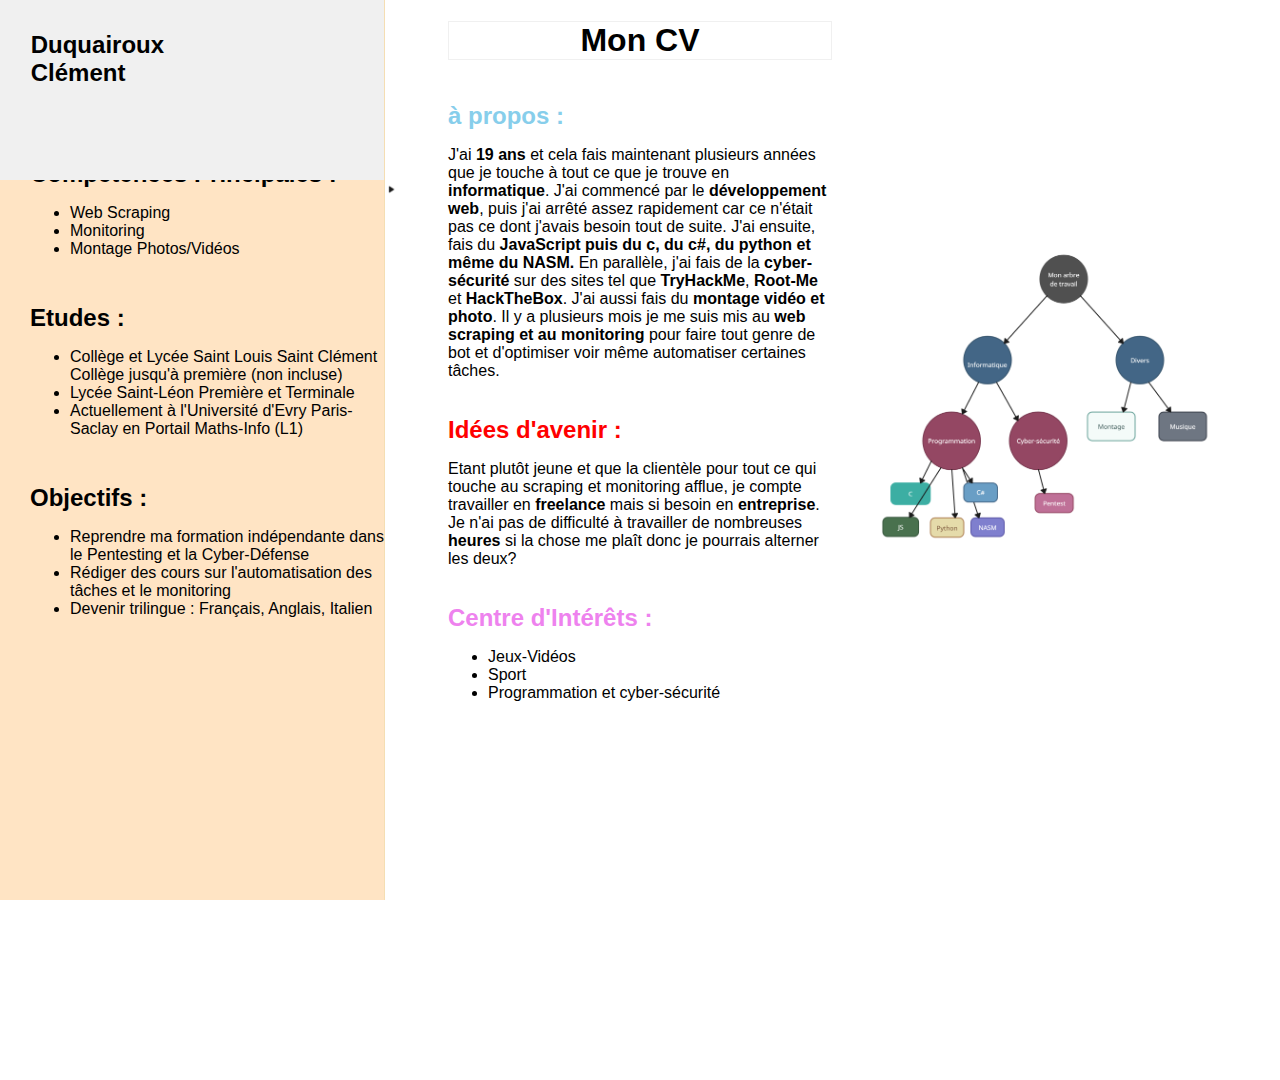
<file: cv.html>
<!DOCTYPE html>
<html lang="en">
<head>
    <meta charset="UTF-8">
    <meta name="viewport" content="width=device-width, initial-scale=1.0">
    <title>Mon CV</title>
    <style>
        body {
            font-family: Arial, sans-serif;
            margin: 0;
            padding: 20px;
            display: flex;
            flex-direction: row;
        }
        h1 {
            text-align: center;
            border: solid 1px #f0f0f0;
        }
        .section {
            margin-bottom: 10px;
            margin-left: 30px;
        }
        .section h2 {
            margin-bottom: 10px;
        }
        .section p {
            margin: 0;
        }

        .name {
            font-size: 1.5em;
            font-weight: bold;
        }
        .name:first-child {
            margin-top: 8%;
            margin-left: 8%;
        }

        .name:last-child {
            margin-bottom: 10px;
            margin-left: 8%;
        }

        #left {
            display: flex;
            flex-wrap: nowrap;
            flex-direction: column;
            position: absolute;
            top: 0px;
            left: 0px;
            width: 30%;
            height: 100%;
            background-color: bisque;
            border-right: solid 1px wheat;
        }

        .section:first-child {
            background-color: #f0f0f0;
            position: absolute;
            top: 0px;
            left: 0px;
            margin: 0;
            height: 20%;
            width: 100%;
        }

        #center {
            display: flex;
            flex-wrap: nowrap;
            flex-direction: column;
            position: absolute;
            top: 0px;
            left: 35%;
            width: 30%;
            height: 100%;
        }

        h2 {
            margin-bottom: 0px;
        }

        #right {
            display: flex;
            flex-wrap: nowrap;
            flex-direction: column;
            position: absolute;
            top: 20%;
            left: 30%;
            width: 65%;
            height: 100%;
        }
    </style>
</head>
<body>
    <div id="center">
        <h1>Mon CV</h1>
        <h2 style="color: skyblue;">à propos :</h2>
        <p>J'ai <b>19 ans</b> et cela fais maintenant plusieurs années que je touche à tout ce que
            je trouve en <b>informatique</b>. J'ai commencé par le <b>développement web</b>, puis j'ai arrêté
            assez rapidement car ce n'était pas ce dont j'avais besoin tout de suite. J'ai ensuite,
            fais du <b>JavaScript puis du c, du c#, du python et même du NASM.</b> En parallèle, j'ai fais
            de la <b>cyber-sécurité</b> sur des sites tel que <b>TryHackMe</b>, <b>Root-Me</b> et <b>HackTheBox</b>. J'ai aussi fais du
            <b>montage vidéo et photo</b>. Il y a plusieurs mois je me suis mis au <b>web scraping et au monitoring</b> pour
            faire tout genre de bot et d'optimiser voir même automatiser certaines tâches.
        </p>
        <h2 style="color: red;">Idées d'avenir :</h2>
        <p>
            Etant plutôt jeune et que la clientèle pour tout ce qui touche au scraping et monitoring afflue,
            je compte travailler en <b>freelance</b> mais si besoin en <b>entreprise</b>. Je n'ai pas de difficulté à travailler
            de nombreuses <b>heures</b> si la chose me plaît donc je pourrais alterner les deux?
        </p>
        <h2 style="color: violet;">Centre d'Intérêts :</h2>
        <ul>
            <li>Jeux-Vidéos</li>
            <li>Sport</li>
            <li>Programmation et cyber-sécurité</li>
        </ul>
    </div>
    <div id="left">
        <div class="section">
            <p class="name">Duquairoux</p> 
            <p class="name">Clément</p></div>
        <div class="section">
            <h2>Informations personnelles</h2>
            <p>Nom: Clément</p>
            <p>Adresse Mail: 20232947@etud.univ-evry.fr</p>
            <p>Téléphone: ...</p>
            <p>Email Perso: kaito.duquairoux@gmail.com</p>
        </div>

        <div class="section">
            <h2>Compétences Principales :</h2>
            <ul>
                <li>Web Scraping</li>
                <li>Monitoring</li>
                <li>Montage Photos/Vidéos</li>
            </ul>
        </div>

        <div class="section">
            <h2>Etudes :</h2>
            <ul>
                <li>Collège et Lycée Saint Louis Saint Clément Collège jusqu'à première (non incluse)</li>
                <li>Lycée Saint-Léon Première et Terminale</li>
                <li>Actuellement à l'Université d'Evry Paris-Saclay en Portail Maths-Info (L1)</li>
            </ul>
        </div>

        <div class="section">
            <h2>Objectifs :</h2>
            <ul>
                <li>Reprendre ma formation indépendante dans le Pentesting et la Cyber-Défense</li>
                <li>Rédiger des cours sur l'automatisation des tâches et le monitoring</li>
                <li>Devenir trilingue : Français, Anglais, Italien</li>
            </ul>
        </div>
    </div>
    <div id="right">
        <img src="src/skillsthree2.png"/>
    </div>
</body>
</html>
</file>
